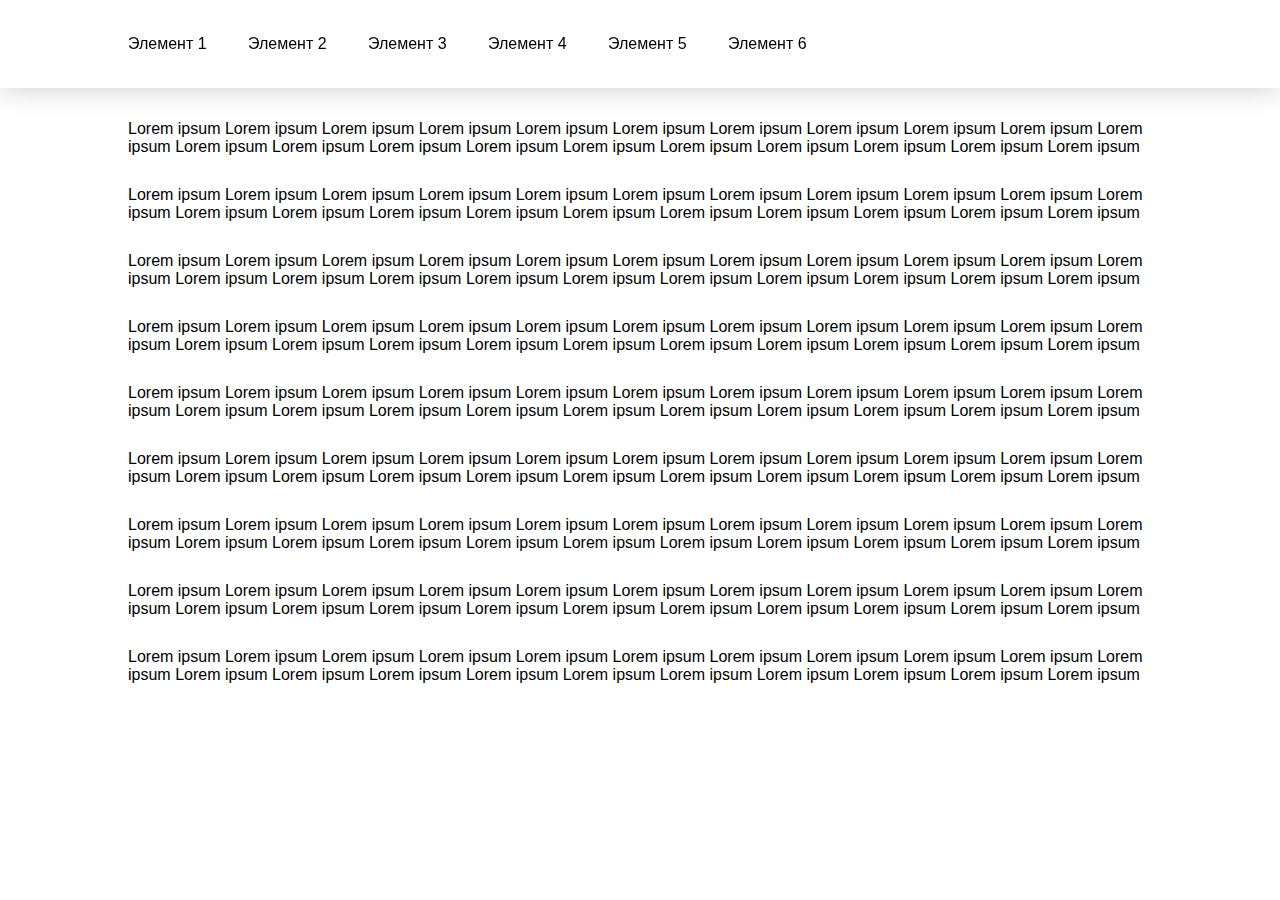
<file: index.html>
<!DOCTYPE html>
<html>
    <head>
        <meta http-equiv="Content-Type" content="text/html; charset=utf-8">
        <title>Example Page</title>
        <link rel="stylesheet" href="style.css" type="text/css">
        <script src="https://code.jquery.com/jquery-3.4.1.min.js" integrity="sha256-CSXorXvZcTkaix6Yvo6HppcZGetbYMGWSFlBw8HfCJo=" crossorigin="anonymous"></script>
    </head>
    <body>
        <div class="menu_bar">
            <ul>
                <li><a class="menu_link">Элемент 1</a></li>
                <li class="hoverable hov2"><div class="control_list"><a class="menu_link">Элемент 2</a><div class="down d2"><img width="30" src="icons/down.png"></div></div>
                    <div class="submenu s2">
                        <ul>
                            <li><a>Элемент 2.1</a></li>
                            <li>
                                <div class="control_list"><a>Элемент 2.2</a><div class="down d2_2"><img width="30" src="icons/down.png"></div></div>
                                <ul class="subsubmenu s2_2">
                                    <li><a>Элемент 2.2.1</a></li>
                                    <li><a>Элемент 2.2.2</a></li>
                                    <li><a>Элемент 2.2.3</a></li>
                                </ul>
                            </li>
                            <li><a>Элемент 2.3</a></li>
                            <li>
                                <div class="control_list"><a>Элемент 2.4</a><div class="down d2_4"><img width="30" src="icons/down.png"></div></div>
                                <ul class="subsubmenu s2_4">
                                    <li><a>Элемент 2.4.1</a></li>
                                    <li><a>Элемент 2.4.2</a></li>
                                    <li><a>Элемент 2.4.3</a></li>
                                    <li><a>Элемент 2.4.4</a></li>
                                    <li><a>Элемент 2.4.5</a></li>
                                    <li><a>Элемент 2.4.6</a></li>
                                    <li><a>Элемент 2.4.7</a></li>
                                </ul>
                            </li>
                            <li><a>Элемент 2.5</a></li>
                            <li><a>Элемент 2.6</a></li>
                        </ul>
                    </div>
                </li>
                <li><a class="menu_link">Элемент 3</a></li>
                <li class="hoverable hov4"><div class="control_list"><a class="menu_link">Элемент 4</a><div class="down d4"><img width="30" src="icons/down.png"></div></div>
                    <div class="submenu s4">
                        <ul>
                            <li><a>Элемент 4.1</a></li>
                            <li><a>Элемент 4.2</a></li>
                        </ul>
                    </div>
                </li>
                <li><a class="menu_link">Элемент 5</a></li>
                <li><a class="menu_link">Элемент 6</a></li>
            </ul>
            <div class="burger"><img src="icons/burger.png"></div>
        </div>
        <div class="content">
            <p>Lorem ipsum Lorem ipsum Lorem ipsum Lorem ipsum Lorem ipsum Lorem ipsum Lorem ipsum Lorem ipsum Lorem ipsum Lorem ipsum Lorem ipsum Lorem ipsum Lorem ipsum Lorem ipsum Lorem ipsum Lorem ipsum Lorem ipsum Lorem ipsum Lorem ipsum Lorem ipsum Lorem ipsum </p>
            <p>Lorem ipsum Lorem ipsum Lorem ipsum Lorem ipsum Lorem ipsum Lorem ipsum Lorem ipsum Lorem ipsum Lorem ipsum Lorem ipsum Lorem ipsum Lorem ipsum Lorem ipsum Lorem ipsum Lorem ipsum Lorem ipsum Lorem ipsum Lorem ipsum Lorem ipsum Lorem ipsum Lorem ipsum </p>
            <p>Lorem ipsum Lorem ipsum Lorem ipsum Lorem ipsum Lorem ipsum Lorem ipsum Lorem ipsum Lorem ipsum Lorem ipsum Lorem ipsum Lorem ipsum Lorem ipsum Lorem ipsum Lorem ipsum Lorem ipsum Lorem ipsum Lorem ipsum Lorem ipsum Lorem ipsum Lorem ipsum Lorem ipsum </p>
            <p>Lorem ipsum Lorem ipsum Lorem ipsum Lorem ipsum Lorem ipsum Lorem ipsum Lorem ipsum Lorem ipsum Lorem ipsum Lorem ipsum Lorem ipsum Lorem ipsum Lorem ipsum Lorem ipsum Lorem ipsum Lorem ipsum Lorem ipsum Lorem ipsum Lorem ipsum Lorem ipsum Lorem ipsum </p>
            <p>Lorem ipsum Lorem ipsum Lorem ipsum Lorem ipsum Lorem ipsum Lorem ipsum Lorem ipsum Lorem ipsum Lorem ipsum Lorem ipsum Lorem ipsum Lorem ipsum Lorem ipsum Lorem ipsum Lorem ipsum Lorem ipsum Lorem ipsum Lorem ipsum Lorem ipsum Lorem ipsum Lorem ipsum </p>
            <p>Lorem ipsum Lorem ipsum Lorem ipsum Lorem ipsum Lorem ipsum Lorem ipsum Lorem ipsum Lorem ipsum Lorem ipsum Lorem ipsum Lorem ipsum Lorem ipsum Lorem ipsum Lorem ipsum Lorem ipsum Lorem ipsum Lorem ipsum Lorem ipsum Lorem ipsum Lorem ipsum Lorem ipsum </p>
            <p>Lorem ipsum Lorem ipsum Lorem ipsum Lorem ipsum Lorem ipsum Lorem ipsum Lorem ipsum Lorem ipsum Lorem ipsum Lorem ipsum Lorem ipsum Lorem ipsum Lorem ipsum Lorem ipsum Lorem ipsum Lorem ipsum Lorem ipsum Lorem ipsum Lorem ipsum Lorem ipsum Lorem ipsum </p>
            <p>Lorem ipsum Lorem ipsum Lorem ipsum Lorem ipsum Lorem ipsum Lorem ipsum Lorem ipsum Lorem ipsum Lorem ipsum Lorem ipsum Lorem ipsum Lorem ipsum Lorem ipsum Lorem ipsum Lorem ipsum Lorem ipsum Lorem ipsum Lorem ipsum Lorem ipsum Lorem ipsum Lorem ipsum </p>
            <p>Lorem ipsum Lorem ipsum Lorem ipsum Lorem ipsum Lorem ipsum Lorem ipsum Lorem ipsum Lorem ipsum Lorem ipsum Lorem ipsum Lorem ipsum Lorem ipsum Lorem ipsum Lorem ipsum Lorem ipsum Lorem ipsum Lorem ipsum Lorem ipsum Lorem ipsum Lorem ipsum Lorem ipsum </p>
        </div>
        <div class="dark_bg"></div>
    </body>
</html>
<script src="script.js"></script>
</file>
<file: style.css>
* {
    margin: 0;
    padding: 0;
    font-family: 'Helvetica';
}

li {
    list-style-type: none;
}

.dark_bg {
    position: fixed;
    top: 0;
    right: 0;
    left: 0;
    bottom: 0;
    background-color: rgba(0, 0, 0, 0.3);
    z-index: 998;
    display: none;
}

.menu_bar {
    width: 100%;
    z-index: 1000;
    background-color: #fff;
    position: fixed;
    box-shadow: 0 0 30px rgba(0, 0, 0, 0.2);
    height: 88px;

}

.menu_bar ul {
    overflow: auto;
}

.menu_bar > ul {
    width: 80%;
    margin: auto;
}

.menu_bar li {
    width: 80px;
    height: 88px;
    float: left;
    border-bottom: 3px solid #fff; 
    margin-right: 40px;
    box-sizing: border-box;
}

.menu_bar ul .menu_link{
    display: block;
    padding-top: 35px;
    padding-bottom: 32px;
    cursor: pointer;

}

.menu_bar > ul > li:hover {
    border-bottom-color: rgb(245, 180, 95);
    transition: .15s;
}

.menu_bar ul a {
    cursor: pointer;
    transition: .15s;
}

.menu_bar ul a:hover {
    color: rgba(0, 0, 0, 0.5);
    transition: .15s;
}

.menu_bar .submenu {
    position: fixed;
    top: 88px;
    margin: auto;
    left: 0;
    right: 0;
    width: 76%;
    box-sizing: border-box;
}

.menu_bar .submenu.s4 {
    background-color: #fff;
    padding: 24px 28px 30px 28px;
    box-shadow: inset 0px 111px 46px -123px rgba(0,0,0,0.4);
    display: none;
}

.menu_bar .submenu.s4 li {
    width: 107px;
    margin: 0;
    padding: 0;
    z-index: 3;
    text-align: center;
    box-sizing: unset;
    height: auto;
    font-size: 18px;
    text-align: left;
}

.menu_bar .submenu.s4 li:first-child {
    margin-right: 85px;
}

.menu_bar .submenu {
    z-index: 999;
}

.menu_bar .submenu.s2, .menu_bar .submenu.s4 {
    display: none;
}

.menu_bar .submenu.s2 > ul {
    display: flex;
    justify-content: space-between;
    padding: 24px 28px 0 28px;
    background-color: #fff;
    height: 300px;
    box-shadow: inset 0px 111px 46px -123px rgba(0,0,0,0.4);
}

.menu_bar .submenu.s2 li, .menu_bar .submenu.s2 ul ul {
    margin: 0;
    padding: 0;
    z-index: 3;
    text-align: center;
    box-sizing: unset;
    height: auto;
    width: 107px;
    font-size: 18px;
    text-align: left;
}

.menu_bar .submenu.s2 .subsubmenu.s2_2, .menu_bar .submenu.s2 .subsubmenu.s2_4 {
    width: 100%;
}

.menu_bar .submenu.s2 .subsubmenu.s2_2 li, .menu_bar .submenu.s2 .subsubmenu.s2_4 li {
    font-size: 14px;
    width: 95px;
}

.menu_bar ul .submenu li .subsubmenu{
    margin-top: 15px;
}

.menu_bar .submenu li .subsubmenu li{
    margin-bottom: 10px;
}

.menu_bar .hoverable.hov2:hover .submenu.s2 {
    display: block;
}

.menu_bar .hoverable.hov4:hover .submenu.s4 {
    display: block;
}

.content {
    padding-top: 120px;
    width: 80%;
    margin: auto;
}

.content p {
    margin-bottom: 30px;
}

.burger {
    position: absolute;
    top: 25px;
    right: 22px;
    width: 45px;
    height: 38px;
    display: none;
}

.burger img {
    display: block;
    margin: auto;
}

.menu_bar ul li .control_list .down {
    display: none;
}

@media screen and (max-width: 1017px) {

    .menu_bar > ul {
        position: fixed;
        top: 89px;
        width: 100%;
        background-color: #fff;
        display: none;
        max-height: calc(100vh - 88px);
        overflow-y: auto;
    }

    .menu_bar ul .menu_link {
        padding: 18px 0 18px 25px;
    }

    .menu_bar .submenu.s2, .menu_bar .submenu.s4, .menu_bar .submenu .subsubmenu {
        display: none;
    }

    .menu_bar ul .submenu li .subsubmenu, .menu_bar ul .submenu li .subsubmenu li {
        margin: 0;
    }

    .menu_bar .submenu.s2 .subsubmenu.s2_2 li, .menu_bar .submenu.s2 .subsubmenu.s2_4 li {
        width: 100%;
        font-size: 16px;
    }

    .burger {
        display: block;
    }

    .menu_bar li {
        width: 100%;
        height: auto;
        padding: 0;
        border-bottom: none;
        cursor: unset;
    }

    .menu_bar {
        border-bottom: 1px solid rgb(240, 240, 240);
    }

    .menu_bar .hoverable.hov2:hover .submenu.s2 {
        display: none;
    }
    
    .menu_bar .hoverable.hov4:hover .submenu.s4 {
        display: none;
    }

    .menu_bar .submenu.s2 > ul, .menu_bar .submenu.s4 > ul {
        display: block;
        height: auto;
        padding: 0;
    }

    .menu_bar .submenu.s2 > ul, .menu_bar .submenu.s4 {
        box-shadow: unset;
    }

    .menu_bar .submenu.s2, .menu_bar .submenu.s4 {
        margin: 0;
        padding: 0;
    }

    .menu_bar .submenu.s2 li, .menu_bar .submenu.s2 ul ul, .menu_bar .submenu.s4 li {
        width: 100%;
        font-size: 16px;
    }

    .menu_bar .submenu {
        width: 100%;
        position: static;
    }

    .menu_bar li a {
        display: block;
        padding: 18px 0 18px 25px;
        border-bottom: 1px solid rgb(240, 240, 240);
    }

    .menu_bar ul .submenu li .subsubmenu li a {
        padding-left: 50px;
    }

    .menu_bar ul .hoverable .down {
        position: absolute;
        top: 6px;
        right: 0;
        padding: 6px 0 0 22px;
        width: 76px;
        height: 42px;
        border-left: 1px solid black;
        box-sizing: border-box;
    }

    .menu_bar ul .submenu li {
        background-color: rgb(247, 247, 247);
    }

    .menu_bar ul li .control_list .down {
        display: block;

    }

    .menu_bar ul li .control_list {
        width: 100%;
        position: relative;
    }
}
</file>
